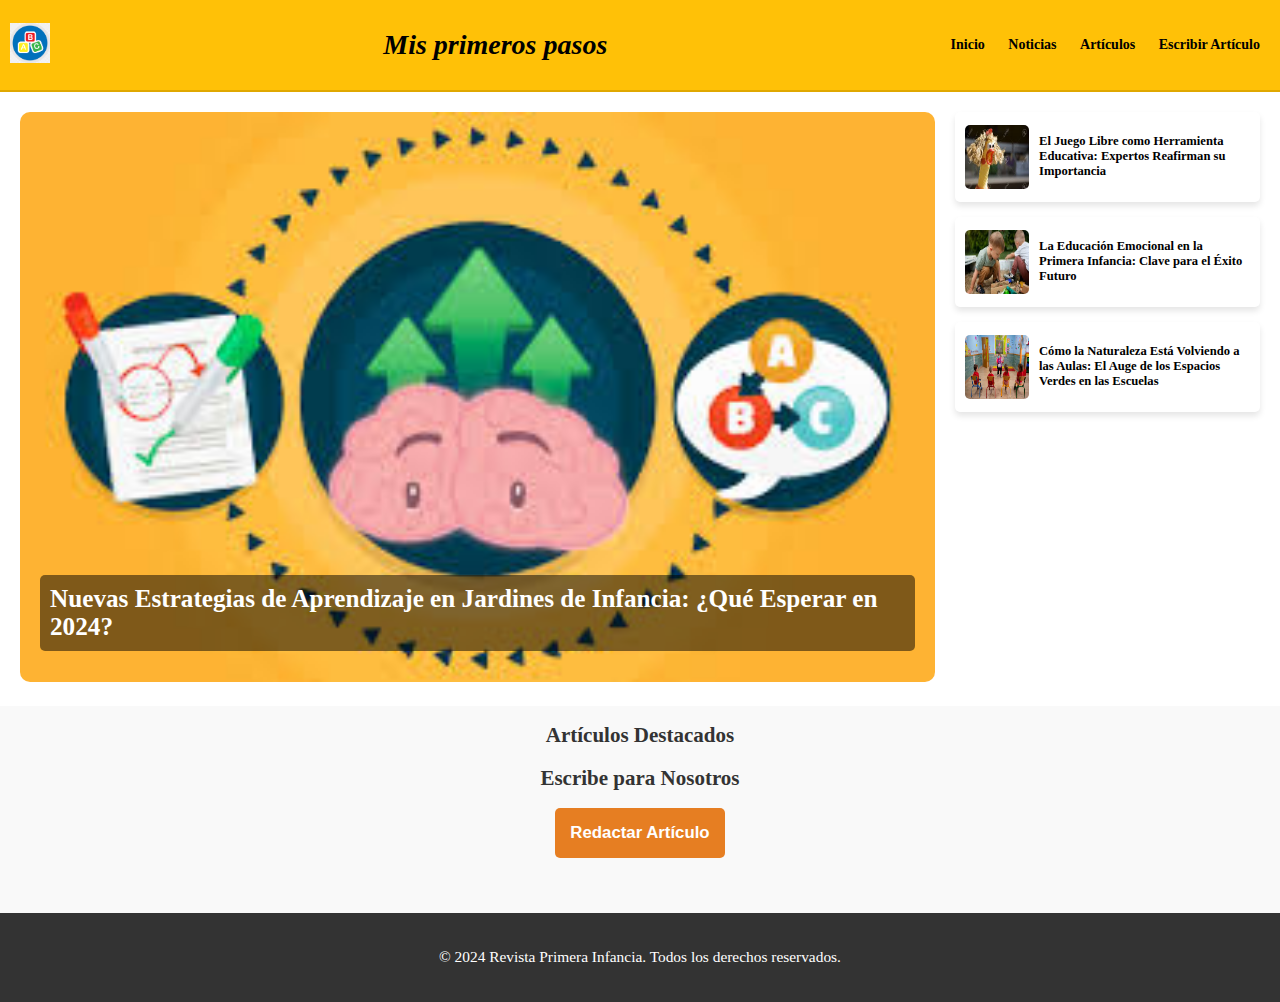
<file: index.html>
<!DOCTYPE html>
<html lang="es">
<head>
    <meta charset="UTF-8">
    <meta name="viewport" content="width=device-width, initial-scale=1.0">
    <title>Revista Primera Infancia</title>
    <link rel="stylesheet" href="style.css">
</head>
<body>
    <header>
        <div class="logo">
            <img src="images/tapa.png" alt="Logo Revista">
            
        </div>
        <div><h1>Mis primeros pasos</h1></div>
        <nav>
            <a href="#home">Inicio</a>
            <a href="#news">Noticias</a>
            <a href="#articles">Artículos</a>
            <a href="#submit">Escribir Artículo</a>
        </nav>
    </header>

    <main id="home">
        <section id="news" class="news-section">
            <div class="main-news">
                <img src="images/estrategias.jpeg" alt="Nuevas Estrategias de Aprendizaje en Jardines de Infancia" class="news-image">
                <h3 class="news-title">Nuevas Estrategias de Aprendizaje en Jardines de Infancia: ¿Qué Esperar en 2024?</h3>
            </div>
            <div class="side-news">
                <div class="news-item">
                    <img src="images/coco.jpeg" alt="El Juego Libre como Herramienta Educativa" class="news-image">
                    <h3 class="news-title">El Juego Libre como Herramienta Educativa: Expertos Reafirman su Importancia</h3>
                </div>
                <div class="news-item">
                    <img src="images/libre.jpeg" alt="La Educación Emocional en la Primera Infancia" class="news-image">
                    <h3 class="news-title">La Educación Emocional en la Primera Infancia: Clave para el Éxito Futuro</h3>
                </div>
                <div class="news-item">
                    <img src="images/aula.jpeg" alt="Cómo la Naturaleza Está Volviendo a las Aulas" class="news-image">
                    <h3 class="news-title">Cómo la Naturaleza Está Volviendo a las Aulas: El Auge de los Espacios Verdes en las Escuelas</h3>
                </div>
            </div>
        </section>

        <section id="articles" class="articles-section">
            <h2>Artículos Destacados</h2>
            <div id="articles-container">
            </div>
        </section>

        <section id="submit" class="submit-section">
            <h2>Escribe para Nosotros</h2>
            <button id="toggleForm">Redactar Artículo</button>
        </section>
    </main>

    <div id="formModal" class="modal">
        <div class="modal-content">
            <span class="close">&times;</span>
            <form id="article-form">
                <label for="title">Título:</label>
                <input type="text" id="title" name="title" required>

                <label for="author">Autor:</label>
                <input type="text" id="author" name="author" required>

                <label for="content">Contenido:</label>
                <textarea id="content" name="content" required></textarea>

                <label for="image">Seleccionar imagen:</label>
                <input type="file" id="image" name="image" accept="image/*">

                <button type="submit">Publicar Artículo</button>
            </form>
        </div>
    </div>

    <footer>
        <p>&copy; 2024 Revista Primera Infancia. Todos los derechos reservados.</p>
    </footer>

    <script src="script.js"></script>
</body>
</html>
</file>
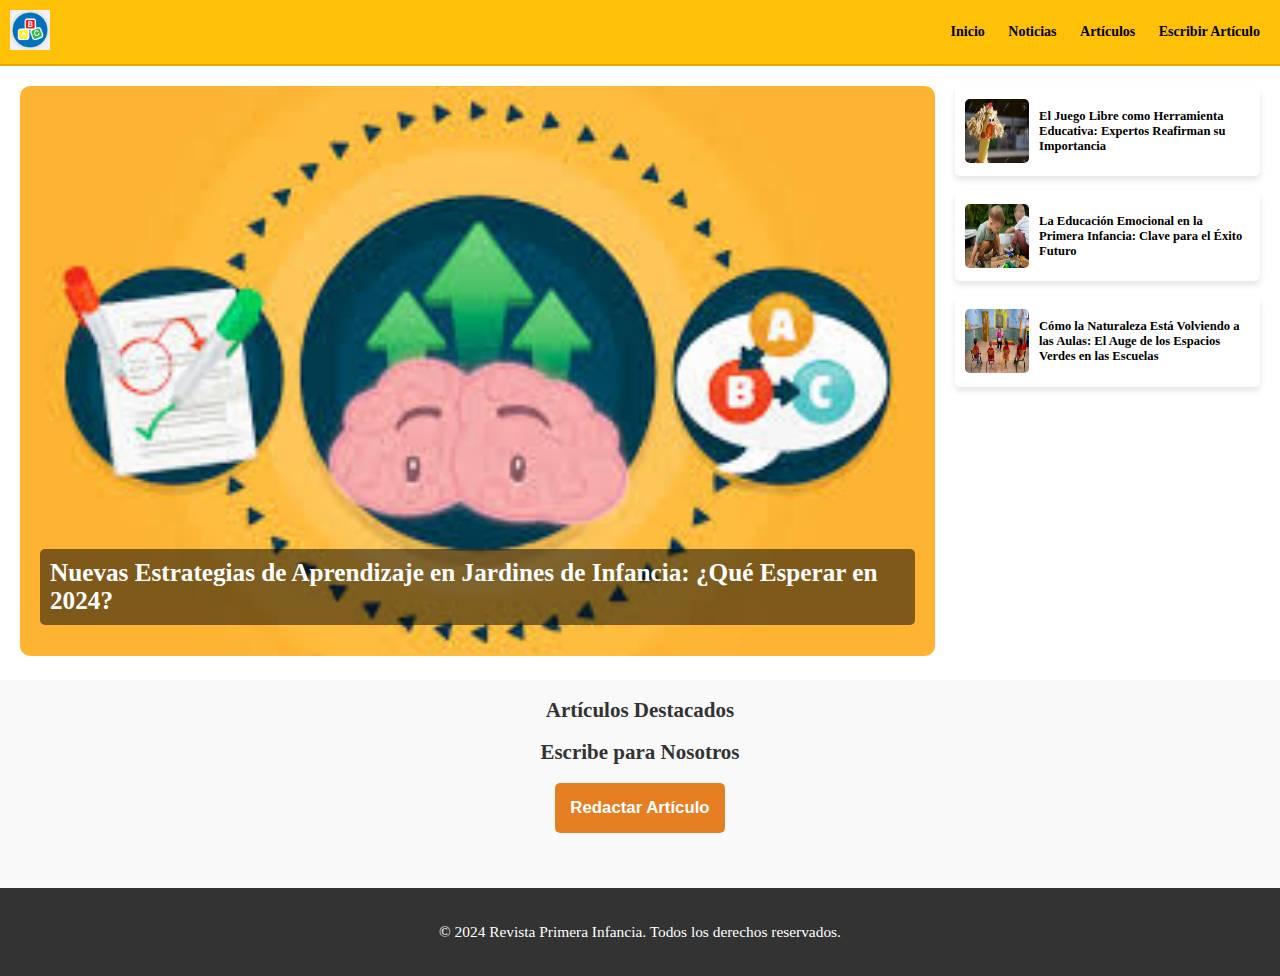
<file: segunda_opcion/index.html>
<!DOCTYPE html>
<html lang="es">
<head>
    <meta charset="UTF-8">
    <meta name="viewport" content="width=device-width, initial-scale=1.0">
    <title>Revista Primera Infancia</title>
    <link rel="stylesheet" href="style.css">
</head>
<body>
    <header>
        <div class="logo">
            <img src="images/tapa.png" alt="Logo Revista">
        </div>
        <nav>
            <a href="#home">Inicio</a>
            <a href="#news">Noticias</a>
            <a href="#articles">Artículos</a>
            <a href="#submit">Escribir Artículo</a>
        </nav>
    </header>

    <main id="home">
        <section id="news" class="news-section">
            <div class="main-news">
                <img src="images/estrategias.jpeg" alt="Nuevas Estrategias de Aprendizaje en Jardines de Infancia" class="news-image">
                <h3 class="news-title">Nuevas Estrategias de Aprendizaje en Jardines de Infancia: ¿Qué Esperar en 2024?</h3>
            </div>
            <div class="side-news">
                <div class="news-item">
                    <img src="images/coco.jpeg" alt="El Juego Libre como Herramienta Educativa" class="news-image">
                    <h3 class="news-title">El Juego Libre como Herramienta Educativa: Expertos Reafirman su Importancia</h3>
                </div>
                <div class="news-item">
                    <img src="images/libre.jpeg" alt="La Educación Emocional en la Primera Infancia" class="news-image">
                    <h3 class="news-title">La Educación Emocional en la Primera Infancia: Clave para el Éxito Futuro</h3>
                </div>
                <div class="news-item">
                    <img src="images/aula.jpeg" alt="Cómo la Naturaleza Está Volviendo a las Aulas" class="news-image">
                    <h3 class="news-title">Cómo la Naturaleza Está Volviendo a las Aulas: El Auge de los Espacios Verdes en las Escuelas</h3>
                </div>
            </div>
        </section>

        <section id="articles" class="articles-section">
            <h2>Artículos Destacados</h2>
            <div id="articles-container">
            </div>
        </section>

        <section id="submit" class="submit-section">
            <h2>Escribe para Nosotros</h2>
            <button id="toggleForm">Redactar Artículo</button>
        </section>
    </main>

    <div id="formModal" class="modal">
        <div class="modal-content">
            <span class="close">&times;</span>
            <form id="article-form">
                <label for="title">Título:</label>
                <input type="text" id="title" name="title" required>

                <label for="author">Autor:</label>
                <input type="text" id="author" name="author" required>

                <label for="content">Contenido:</label>
                <textarea id="content" name="content" required></textarea>

                <label for="image">Seleccionar imagen:</label>
                <input type="file" id="image" name="image" accept="image/*">

                <button type="submit">Publicar Artículo</button>
            </form>
        </div>
    </div>

    <footer>
        <p>&copy; 2024 Revista Primera Infancia. Todos los derechos reservados.</p>
    </footer>

    <script src="script.js"></script>
</body>
</html>
</file>
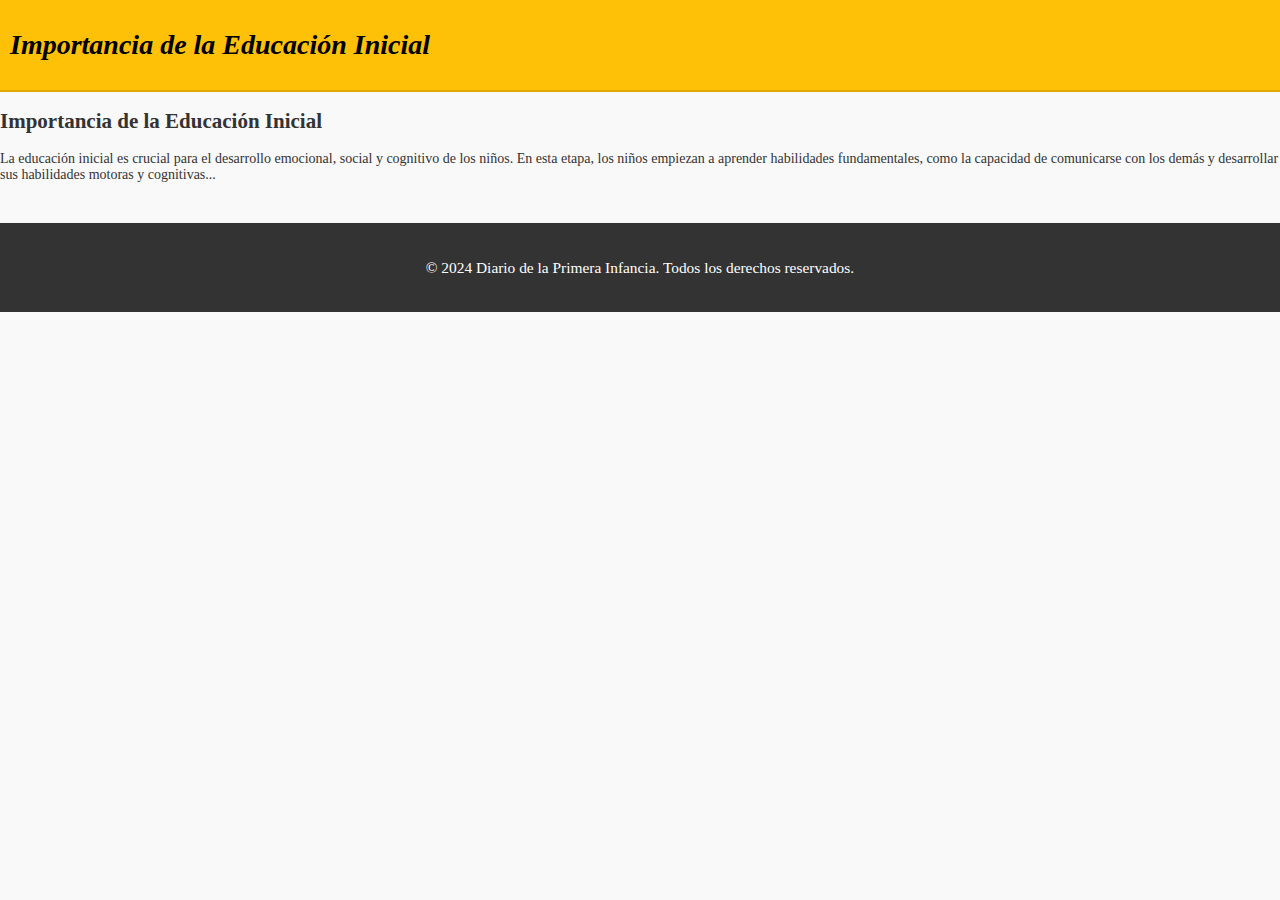
<file: articulo1.html>
<!DOCTYPE html>
<html lang="es">
<head>
    <meta charset="UTF-8">
    <meta name="viewport" content="width=device-width, initial-scale=1.0">
    <title>Importancia de la Educación Inicial</title>
    <link rel="stylesheet" href="style.css">
</head>
<body>
    <header>
        <h1>Importancia de la Educación Inicial</h1>
    </header>
    <main>
        <section>
            <article>
                <h2>Importancia de la Educación Inicial</h2>
                <p>La educación inicial es crucial para el desarrollo emocional, social y cognitivo de los niños. En esta etapa, los niños empiezan a aprender habilidades fundamentales, como la capacidad de comunicarse con los demás y desarrollar sus habilidades motoras y cognitivas...</p>
            </article>
        </section>
    </main>
    <footer>
        <p>&copy; 2024 Diario de la Primera Infancia. Todos los derechos reservados.</p>
    </footer>
</body>
</html>
</file>
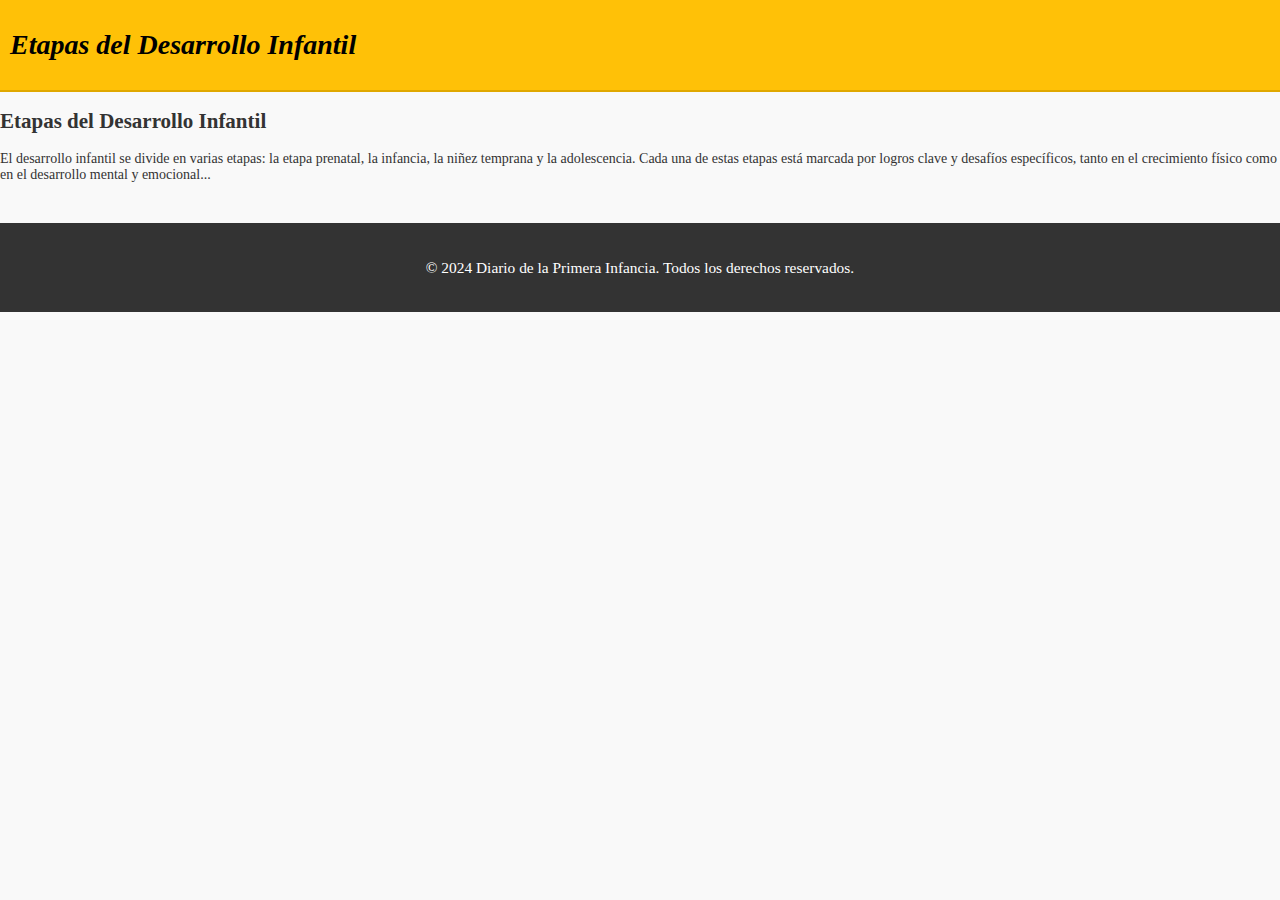
<file: articulo2.html>
<!DOCTYPE html>
<html lang="es">
<head>
    <meta charset="UTF-8">
    <meta name="viewport" content="width=device-width, initial-scale=1.0">
    <title>Etapas del Desarrollo Infantil</title>
    <link rel="stylesheet" href="style.css">
</head>
<body>
    <header>
        <h1>Etapas del Desarrollo Infantil</h1>
    </header>
    <main>
        <section>
            <article>
                <h2>Etapas del Desarrollo Infantil</h2>
                <p>El desarrollo infantil se divide en varias etapas: la etapa prenatal, la infancia, la niñez temprana y la adolescencia. Cada una de estas etapas está marcada por logros clave y desafíos específicos, tanto en el crecimiento físico como en el desarrollo mental y emocional...</p>
            </article>
        </section>
    </main>
    <footer>
        <p>&copy; 2024 Diario de la Primera Infancia. Todos los derechos reservados.</p>
    </footer>
</body>
</html>
</file>
<file: style.css>
body {
    font-family: 'Georgia', serif;
    color: #333;
    margin: 0;
    padding: 0;
    background-color: #f9f9f9;
    font-size: 14px;
}

header {
    background-color: #ffc107;
    color: black;
    padding: 10px;
    display: flex;
    justify-content: space-between;
    align-items: center;
    border-bottom: 2px solid #e0a800;
}

header .logo img {
    max-height: 40px;
}
h1 { text-align: center;
    font-style: oblique;
    font-weight: 900;
    display: inline;
    display:flex;
    
}

nav a {
    margin: 0 10px;
    color: black;
    text-decoration: none;
    font-weight: bold;
    font-size: 1em;
}

.news-section {
    display: flex;
    flex-direction: column;
    padding: 20px;
    background-color: #fff;
    gap: 20px;
}

.main-news {
    flex: 1;
    position: relative;
    width: 100%;
    max-width: 100%;
}

.main-news img {
    width: 100%;
    height: auto;
    border-radius: 10px;
}

.main-news .news-title {
    position: absolute;
    bottom: 10px;
    left: 20px;
    color: white;
    background-color: rgba(0, 0, 0, 0.5);
    padding: 10px;
    border-radius: 5px;
    font-size: 1.8em;
    width: calc(100% - 40px);
    box-sizing: border-box;
}

.side-news {
    display: flex;
    flex-direction: column;
    gap: 15px;
    max-width: 100%;
}

.side-news .news-item {
    display: flex;
    align-items: center;
    background-color: white;
    border-radius: 5px;
    padding: 10px;
    box-shadow: 0 4px 6px rgba(0, 0, 0, 0.1);
}

.side-news .news-item img {
    width: 64px;
    height: 64px;
    border-radius: 5px;
    flex-shrink: 0;
}

.side-news .news-title {
    margin-left: 10px;
    font-size: 0.9em;
    color: black;
}

.articles-section,
.submit-section {
    text-align: center;
}

footer {
    background-color: #333;
    color: white;
    text-align: center;
    padding: 20px;
    margin-top: 40px;
    font-size: 1.1em;
}

/* Estilos para el pop-up */
.modal {
    display: none;
    position: fixed;
    z-index: 1;
    left: 0;
    top: 0;
    width: 100%;
    height: 100%;
    overflow: auto;
    background-color: rgba(0, 0, 0, 0.5);
}

.modal-content {
    background-color: #f7f7f7;
    margin: 10% auto;
    padding: 20px;
    border: 2px solid #e0a800;
    width: 80%;
    max-width: 500px;
    border-radius: 10px;
    position: relative;
    box-shadow: 0 10px 30px rgba(0, 0, 0, 0.5);
    animation: fadeIn 0.5s ease;
}

.close {
    color: #e74c3c;
    float: right;
    font-size: 28px;
    font-weight: bold;
    cursor: pointer;
}

.close:hover,
.close:focus {
    color: #c0392b;
    text-decoration: none;
    cursor: pointer;
}

form {
    display: flex;
    flex-direction: column;
    max-width: 100%;
    margin: 0 auto;
}

input, textarea, button {
    margin-bottom: 15px;
    padding: 15px;
    font-size: 1.2em;
    border-radius: 5px;
    border: 1px solid #ccc;
}

input:focus, textarea:focus {
    border-color: #3498db;
    outline: none;
}

button {
    background-color: #e67e22;
    color: white;
    border: none;
    cursor: pointer;
    font-weight: bold;
    transition: background-color 0.3s ease;
}

button:hover {
    background-color: #d35400;
}

label {
    font-size: 1.1em;
    color: #333;
    margin-bottom: 5px;
}

/* Animación para la aparición del modal */
@keyframes fadeIn {
    from {
        opacity: 0;
        transform: translateY(-20px);
    }
    to {
        opacity: 1;
        transform: translateY(0);
    }
}

/* Media Queries para hacer la página responsiva */
@media (min-width: 769px) {
    .news-section {
        flex-direction: row;
    }

    .main-news {
        flex: 3;
    }

    .side-news {
        flex: 1;
        max-width: 35%;
    }
}

@media (max-width: 768px) {
    .news-section {
        flex-direction: column;
        align-items: center;
    }

    .main-news {
        max-width: 100%;
    }

    .side-news {
        flex-direction: row;
        flex-wrap: wrap;
        gap: 10px;
        max-width: 100%;
    }

    .side-news .news-item {
        flex-basis: 48%;
    }

    .main-news .news-title {
        font-size: 1.5em;
        padding: 8px;
    }
}

/* Ajustes añadidos para pantallas móviles */
@media (max-width: 480px) {
    .news-section {
        padding: 10px;
    }

    .side-news .news-item {
        flex-basis: 100%;
        padding: 10px;
    }

    .main-news img,
    .side-news img {
        width: 100%;
        height: auto;
    }

    nav a {
        font-size: 0.85em;
    }

    .main-news .news-title,
    .side-news .news-title {
        font-size: 1.2em;
    }

    .modal-content {
        width: 90%;
    }

    button {
        padding: 10px;
        font-size: 1em;
    }
}

/* Mejoras generales para UX */
button {
    transition: all 0.3s ease;
    cursor: pointer;
}

button:hover {
    background-color: #d35400;
    transform: scale(1.05);
}

/* Mensajes de confirmación o éxito */
.success-message {
    color: green;
    font-size: 1.1em;
    margin-top: 10px;
    display: none; /* Mostrar cuando sea necesario */
}

.error-message {
    color: red;
    font-size: 1.1em;
    margin-top: 10px;
    display: none; /* Mostrar cuando sea necesario */
}
</file>
<file: segunda_opcion/style.css>
body {
    font-family: 'Georgia', serif;
    color: #333;
    margin: 0;
    padding: 0;
    background-color: #f9f9f9;
    font-size: 14px;
}

header {
    background-color: #ffc107;
    color: black;
    padding: 10px;
    display: flex;
    justify-content: space-between;
    align-items: center;
    border-bottom: 2px solid #e0a800;
}

header .logo img {
    max-height: 40px;
}

nav a {
    margin: 0 10px;
    color: black;
    text-decoration: none;
    font-weight: bold;
    font-size: 1em;
}

.news-section {
    display: flex;
    flex-direction: column;
    padding: 20px;
    background-color: #fff;
    gap: 20px;
}

.main-news {
    flex: 1;
    position: relative;
    width: 100%;
    max-width: 100%;
}

.main-news img {
    width: 100%;
    height: auto;
    border-radius: 10px;
}

.main-news .news-title {
    position: absolute;
    bottom: 10px;
    left: 20px;
    color: white;
    background-color: rgba(0, 0, 0, 0.5);
    padding: 10px;
    border-radius: 5px;
    font-size: 1.8em;
    width: calc(100% - 40px);
    box-sizing: border-box;
}

.side-news {
    display: flex;
    flex-direction: column;
    gap: 15px;
    max-width: 100%;
}

.side-news .news-item {
    display: flex;
    align-items: center;
    background-color: white;
    border-radius: 5px;
    padding: 10px;
    box-shadow: 0 4px 6px rgba(0, 0, 0, 0.1);
}

.side-news .news-item img {
    width: 64px;
    height: 64px;
    border-radius: 5px;
    flex-shrink: 0;
}

.side-news .news-title {
    margin-left: 10px;
    font-size: 0.9em;
    color: black;
}

.articles-section,
.submit-section {
    text-align: center;
}

footer {
    background-color: #333;
    color: white;
    text-align: center;
    padding: 20px;
    margin-top: 40px;
    font-size: 1.1em;
}

/* Estilos para el pop-up */
.modal {
    display: none;
    position: fixed;
    z-index: 1;
    left: 0;
    top: 0;
    width: 100%;
    height: 100%;
    overflow: auto;
    background-color: rgba(0, 0, 0, 0.5);
}

.modal-content {
    background-color: #f7f7f7;
    margin: 10% auto;
    padding: 20px;
    border: 2px solid #e0a800;
    width: 80%;
    max-width: 500px;
    border-radius: 10px;
    position: relative;
    box-shadow: 0 10px 30px rgba(0, 0, 0, 0.5);
    animation: fadeIn 0.5s ease;
}

.close {
    color: #e74c3c;
    float: right;
    font-size: 28px;
    font-weight: bold;
    cursor: pointer;
}

.close:hover,
.close:focus {
    color: #c0392b;
    text-decoration: none;
    cursor: pointer;
}

form {
    display: flex;
    flex-direction: column;
    max-width: 100%;
    margin: 0 auto;
}

input, textarea, button {
    margin-bottom: 15px;
    padding: 15px;
    font-size: 1.2em;
    border-radius: 5px;
    border: 1px solid #ccc;
}

input:focus, textarea:focus {
    border-color: #3498db;
    outline: none;
}

button {
    background-color: #e67e22;
    color: white;
    border: none;
    cursor: pointer;
    font-weight: bold;
    transition: background-color 0.3s ease;
}

button:hover {
    background-color: #d35400;
}

label {
    font-size: 1.1em;
    color: #333;
    margin-bottom: 5px;
}

/* Animación para la aparición del modal */
@keyframes fadeIn {
    from {
        opacity: 0;
        transform: translateY(-20px);
    }
    to {
        opacity: 1;
        transform: translateY(0);
    }
}

/* Media Queries para hacer la página responsiva */
@media (min-width: 769px) {
    .news-section {
        flex-direction: row;
    }

    .main-news {
        flex: 3;
    }

    .side-news {
        flex: 1;
        max-width: 35%;
    }
}

@media (max-width: 768px) {
    .news-section {
        flex-direction: column;
        align-items: center;
    }

    .main-news {
        max-width: 100%;
    }

    .side-news {
        flex-direction: row;
        flex-wrap: wrap;
        gap: 10px;
        max-width: 100%;
    }

    .side-news .news-item {
        flex-basis: 48%;
    }

    .main-news .news-title {
        font-size: 1.5em;
        padding: 8px;
    }
}

@media (max-width: 480px) {
    .side-news .news-item {
        flex-basis: 100%;
    }

    nav a {
        font-size: 0.9em;
    }

    .main-news .news-title {
        font-size: 1.2em;
    }
}
</file>
